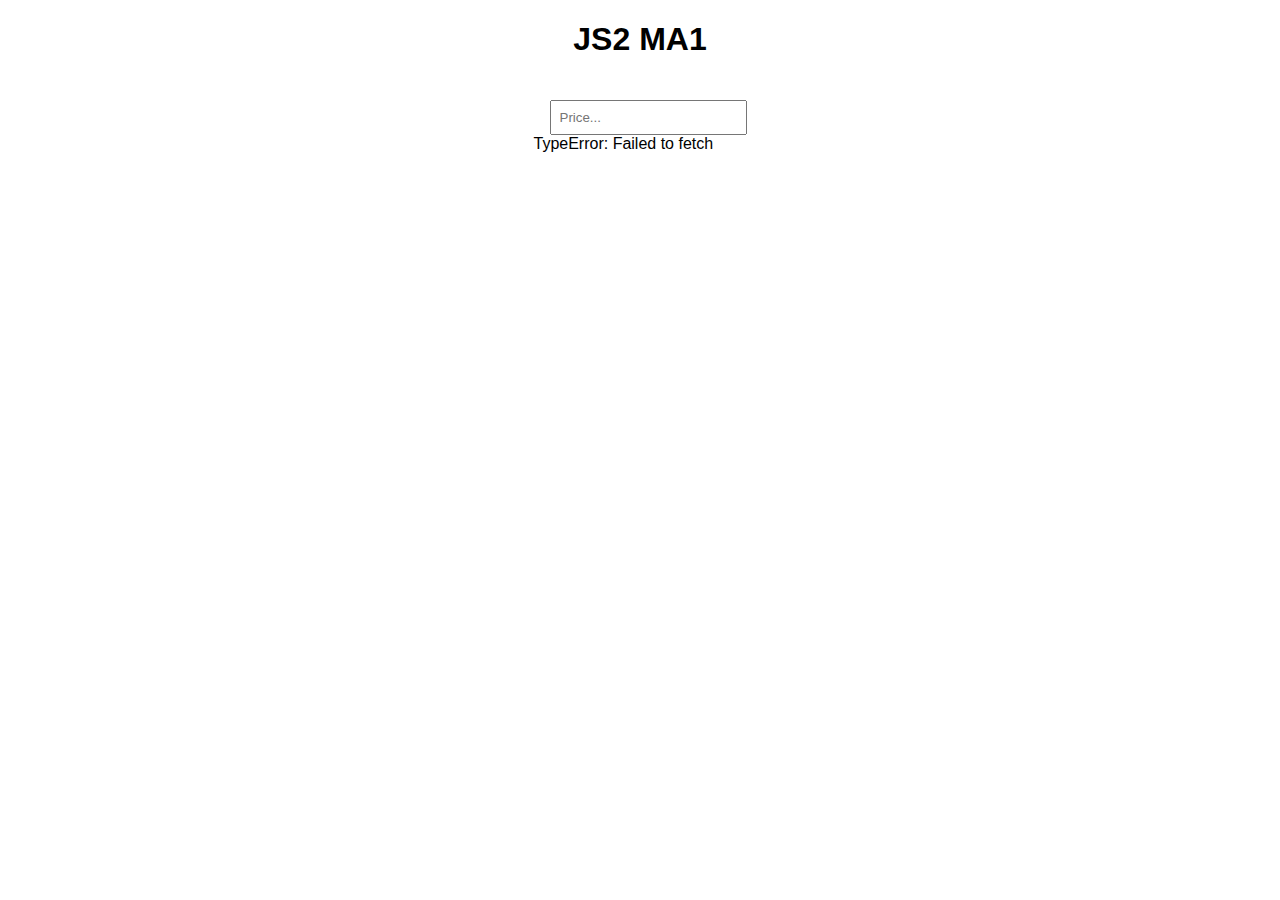
<file: index.html>
<!DOCTYPE html>
<html lang="en">
<head>
    <meta charset="UTF-8">
    <meta http-equiv="X-UA-Compatible" content="IE=edge">
    <meta name="viewport" content="width=device-width, initial-scale=1.0">
    <title>JS2 MA1</title>
    <link rel="stylesheet" href="css/style.css">
</head>
<body>
    <h1>JS2 MA1</h1>
    <div class="container">
        <input class="search" placeholder="Price..." />
        <div class="item-container"></div>
    </div>
    <script src="js/script.js" type="module"></script>
</body>
</html>
</file>
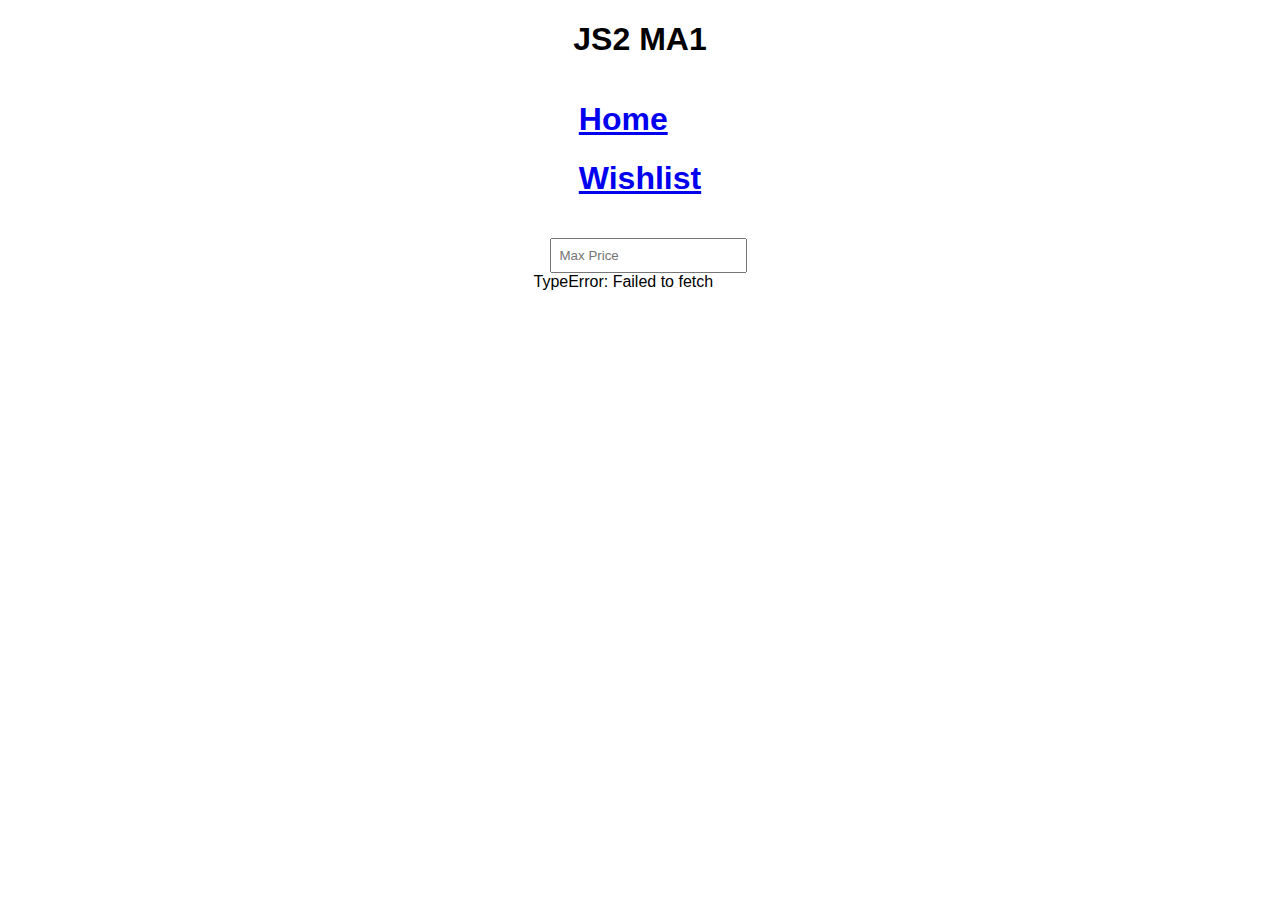
<file: wishlist.html>
<!DOCTYPE html>
<html lang="en">
<head>
    <meta charset="UTF-8">
    <meta http-equiv="X-UA-Compatible" content="IE=edge">
    <meta name="viewport" content="width=device-width, initial-scale=1.0">
    <title>JS2 MA1 | Wishlist</title>
    <link rel="stylesheet" href="css/style.css">
</head>
<body>
    <h1>JS2 MA1</h1>
    <div class="links">
        <a href="index.html"><h1>Home</h1></a>
        <a href="wishlist.html"><h1>Wishlist</h1></a>
    </div>
    <div class="container">
        <input class="search" placeholder="Max Price" />
        <div class="item-container">Loading...</div>
    </div>
    <script src="js/script.js" type="module"></script>
</body>
</html>
</file>
<file: css/style.css>
* {
    box-sizing: border-box;
}

body {
    font-family: sans-serif;
    margin: 0;
    display: flex;
    flex-direction: column;
    align-items: center;
}

.container {
    max-width: 680px;
    margin: 20px auto;
    display: flex;
    flex-direction: column;
    justify-items: center;
}

.item-container {
    display: flex;
    flex-wrap: wrap;
}

.items {
    margin: 20px;
    padding: 20px;
    background: white;
    border: 1px solid lightgrey;
    border-radius: 1rem;
    width: 300px;
    position: relative;
}

.search {
    margin-left: 1rem;
    padding: 0.5rem;
}

.message {
    border: 1px solid grey;
    color: grey;
    margin-top: 1rem;
    padding: 1rem;
}

.message.error {
    border-color: red;
    color: red;
}

.message.success {
    border-color: green;
    color: green;
}
</file>
